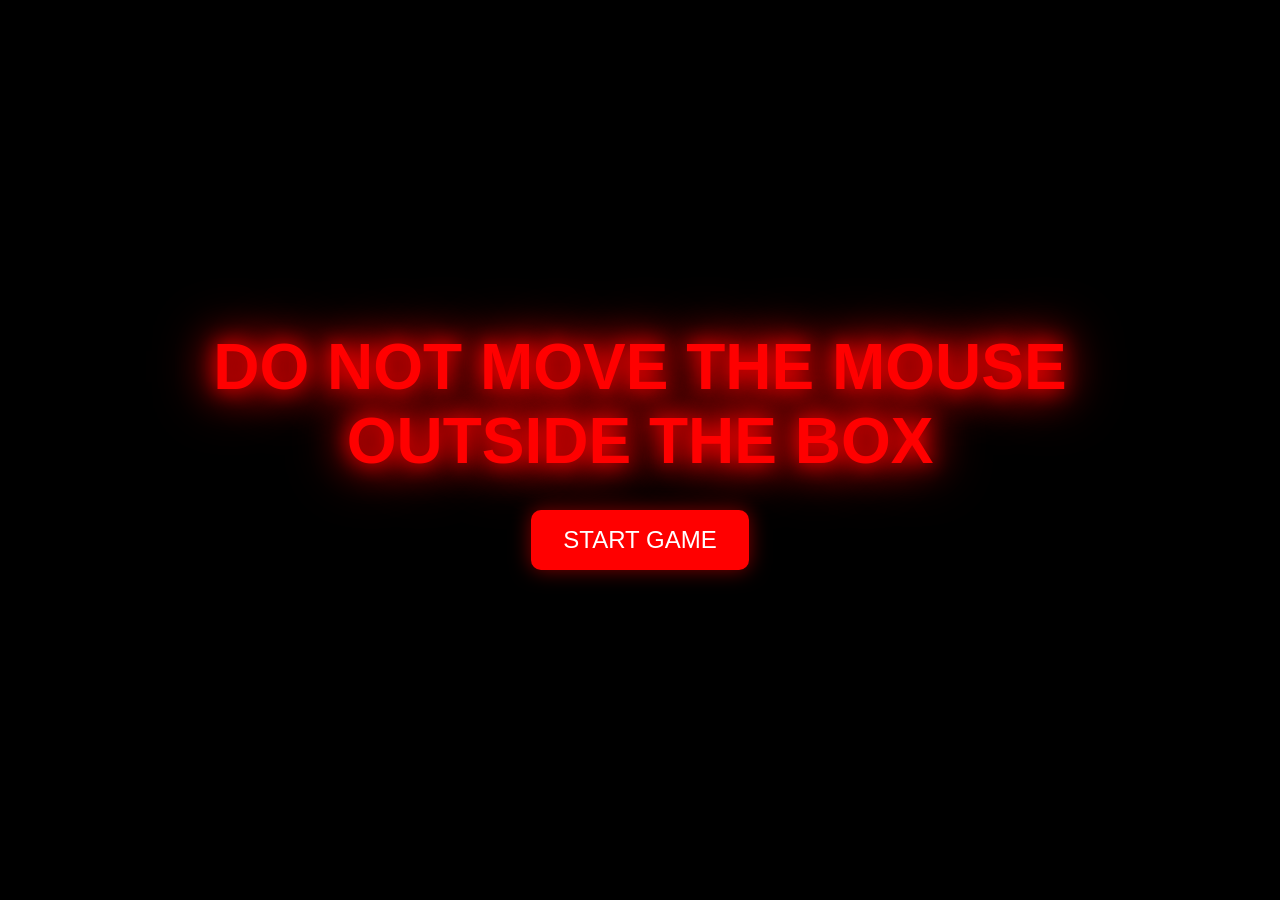
<file: foxy-jumpscare.html>
<!DOCTYPE html>
<html lang="en">
<head>
    <meta charset="UTF-8">
    <meta name="viewport" content="width=device-width, initial-scale=1.0">
    <title>DO NOT MOVE THE MOUSE OUTSIDE THE BOX</title>
    <style>
        * {
            margin: 0;
            padding: 0;
            box-sizing: border-box;
        }

        body {
            font-family: 'Arial', sans-serif;
            background: #000;
            color: white;
            overflow: hidden;
            height: 100vh;
            display: flex;
            align-items: center;
            justify-content: center;
            -webkit-text-size-adjust: 100%;
            touch-action: manipulation;
        }

        .jumpscare {
            position: fixed;
            top: 0;
            left: 0;
            width: 100vw;
            height: 100vh;
            background: #000;
            display: none;
            align-items: center;
            justify-content: center;
            z-index: 9999;
        }

        .jumpscare video {
            display: none;
        }

        .jumpscare.active video {
            display: block;
        }

        /* Start Screen */
        .start-screen {
            text-align: center;
            display: flex;
            flex-direction: column;
            align-items: center;
            justify-content: center;
            width: 100vw;
            height: 100vh;
            position: fixed;
            top: 0;
            left: 0;
            z-index: 10;
        }

        .title {
            font-size: 4rem;
            font-weight: bold;
            color: #ff0000;
            text-shadow: 0 0 20px #ff0000, 0 0 40px #ff0000, 0 0 60px #ff0000;
            margin-bottom: 2rem;
            animation: glow 2s ease-in-out infinite alternate;
            max-width: 90vw;
            word-wrap: break-word;
            text-align: center;
        }

        @keyframes glow {
            from { text-shadow: 0 0 20px #ff0000, 0 0 40px #ff0000, 0 0 60px #ff0000; }
            to { text-shadow: 0 0 10px #ff0000, 0 0 20px #ff0000, 0 0 30px #ff0000; }
        }

        .subtitle {
            font-size: 1.2rem;
            color: #ff6666;
            margin-bottom: 3rem;
            opacity: 0.8;
            max-width: 92vw;
        }

        .start-btn {
            padding: 1rem 2rem;
            font-size: 1.5rem;
            background: #ff0000;
            color: white;
            border: none;
            border-radius: 10px;
            cursor: pointer;
            transition: all 0.3s ease;
            box-shadow: 0 0 20px rgba(255, 0, 0, 0.5);
            min-height: 48px;
        }

        .start-btn:hover {
            background: #cc0000;
            transform: scale(1.05);
            box-shadow: 0 0 30px rgba(255, 0, 0, 0.8);
        }

        /* Countdown Screen */
        .countdown-screen {
            text-align: center;
            display: none;
            flex-direction: column;
            align-items: center;
            justify-content: center;
            width: 100vw;
            height: 100vh;
        }

        .countdown-number {
            font-size: 8rem;
            font-weight: bold;
            color: #ff0000;
            text-shadow: 0 0 30px #ff0000;
            margin-bottom: 1rem;
            animation: pulse 1s ease-in-out infinite;
        }

        .countdown-text {
            font-size: 1.5rem;
            color: #ff6666;
        }

        /* Game Screen */
        .game-screen {
            display: none;
        }

        .safe-zone {
            width: min(400px, 90vw);
            height: min(300px, 58vh);
            background: #ff0000;
            border: 4px solid #ffffff;
            border-radius: 10px;
            display: flex;
            flex-direction: column;
            align-items: center;
            justify-content: center;
            text-align: center;
            padding: 20px;
            box-shadow: 0 0 50px rgba(255, 0, 0, 0.8);
            animation: pulse 2s infinite;
        }

        @keyframes pulse {
            0%, 100% { box-shadow: 0 0 50px rgba(255, 0, 0, 0.8); }
            50% { box-shadow: 0 0 100px rgba(255, 0, 0, 1); }
        }

        .warning-text {
            font-size: clamp(1rem, 4vw, 18px);
            font-weight: bold;
            color: white;
            text-shadow: 2px 2px 4px rgba(0, 0, 0, 0.8);
            margin-bottom: 20px;
            animation: blink 1s infinite;
        }

        @keyframes blink {
            0%, 50% { opacity: 1; }
            51%, 100% { opacity: 0.7; }
        }

        .instruction {
            font-size: clamp(0.82rem, 3.3vw, 14px);
            color: #ffff00;
            text-shadow: 1px 1px 2px rgba(0, 0, 0, 0.8);
        }

        .jumpscare.active {
            display: flex;
            flex-direction: column;
        }

        .foxy {
            width: 80vw;
            height: 60vh;
            background: url('[data-uri]') no-repeat center center;
            background-size: contain;
            animation: jumpscareAnim 0.5s ease-out;
            margin-bottom: 2rem;
        }

        .death-text {
            font-size: clamp(2rem, 12vw, 4rem);
            font-weight: bold;
            color: #ff0000;
            text-shadow: 0 0 30px #ff0000;
            margin-bottom: 2rem;
            animation: blink 0.5s ease-in-out infinite alternate;
        }

        .restart-btn {
            position: fixed;
            bottom: 20px;
            left: 50%;
            transform: translateX(-50%);
            padding: 1rem 2rem;
            font-size: 1.5rem;
            background: #ff0000;
            color: white;
            border: none;
            border-radius: 10px;
            cursor: pointer;
            transition: all 0.3s ease;
            box-shadow: 0 0 20px rgba(255, 0, 0, 0.5);
            z-index: 30;
            display: none;
            min-height: 48px;
        }

        .restart-btn:hover {
            background: #cc0000;
            transform: translateX(-50%) scale(1.05);
            box-shadow: 0 0 30px rgba(255, 0, 0, 0.8);
        }

        @media (min-width: 769px) and (max-width: 1180px) {
            .title {
                font-size: clamp(2.6rem, 6.2vw, 3.6rem);
            }

            .safe-zone {
                width: min(540px, 80vw);
                height: min(360px, 52vh);
            }

            .countdown-number {
                font-size: clamp(4rem, 13vw, 7rem);
            }
        }

        @media (min-width: 700px) and (max-width: 1180px) and (orientation: landscape) {
            .title {
                font-size: clamp(2.2rem, 5.5vw, 3.2rem);
                margin-bottom: 0.8rem;
            }

            .safe-zone {
                width: min(520px, 82vw);
                height: min(290px, 60vh);
                padding: 16px;
            }

            .countdown-number {
                font-size: clamp(3.2rem, 11vw, 5.6rem);
            }

            .start-btn,
            .restart-btn {
                font-size: 1rem;
                padding: 0.75rem 1rem;
            }
        }

        @media (max-width: 768px) {
            .title {
                font-size: clamp(2rem, 8.5vw, 3rem);
                margin-bottom: 1rem;
            }

            .subtitle {
                margin-bottom: 1.4rem;
                font-size: 1rem;
            }

            .start-btn,
            .restart-btn {
                width: min(320px, 85vw);
                font-size: 1.1rem;
                padding: 0.9rem 1rem;
            }

            .countdown-number {
                font-size: clamp(3.2rem, 20vw, 6rem);
            }

            .countdown-text {
                font-size: 1rem;
                padding: 0 1rem;
                text-align: center;
            }
        }

        @media (max-width: 420px) {
            .safe-zone {
                height: 52vh;
                padding: 14px;
            }
        }
    </style>
</head>
<body>
        <div class="start-screen" id="startScreen">
            <div class="title">DO NOT MOVE THE MOUSE OUTSIDE THE BOX</div>
            <button class="start-btn" onclick="startGame()">START GAME</button>
        </div>

        <div class="jumpscare" id="jumpscare">
            <video id="foxyVideo" style="width: 100vw; height: 100vh; object-fit: cover;">
                <source src="jumpscare.mp4" type="video/mp4">
                Your browser does not support the video tag.
            </video>
        </div>

        <button class="restart-btn" id="restartBtn" onclick="restartGame()">BACK TO START</button>

        <div class="countdown-screen" id="countdownScreen">
            <div class="countdown-number" id="countdownNumber">3</div>
            <div class="countdown-text">Place the Mouse inside the box</div>
        </div>

        <div class="game-screen" id="gameScreen">
            <div class="safe-zone" id="safeZone">
                <div class="warning-text">⚠️ WARNING ⚠️</div>
                <div class="instruction">
                    DO NOT MOVE THE MOUSE OUTSIDE THE BOX<br>
                    <small>(Foxy is watching...)</small>
                </div>
            </div>
        </div>

    <script>
        const startScreen = document.getElementById('startScreen');
        const countdownScreen = document.getElementById('countdownScreen');
        const gameScreen = document.getElementById('gameScreen');
        const jumpscare = document.getElementById('jumpscare');
        const countdownNumber = document.getElementById('countdownNumber');
        const safeZone = document.getElementById('safeZone');
        const foxyVideo = document.getElementById('foxyVideo');
        const restartBtn = document.getElementById('restartBtn');

        let gameActive = false;

        function triggerJumpscare() {
            if (!gameActive) return;
            gameActive = false;
            gameScreen.style.display = 'none';
            jumpscare.style.display = 'flex';
            jumpscare.classList.add('active');

            // Play the jumpscare video
            foxyVideo.currentTime = 0;
            foxyVideo.style.display = 'block';
            foxyVideo.play().catch(e => console.log('Video autoplay blocked'));

            // Auto-restart to start menu when video ends
            const autoRestart = () => {
                restartGame();
                foxyVideo.removeEventListener('ended', autoRestart);
            };

            foxyVideo.addEventListener('ended', autoRestart);
        }

        function startGame() {
            startScreen.style.display = 'none';
            countdownScreen.style.display = 'flex';

            let count = 3;
            countdownNumber.textContent = count;

            const countdownInterval = setInterval(() => {
                count--;
                if (count > 0) {
                    countdownNumber.textContent = count;
                } else {
                    clearInterval(countdownInterval);
                    countdownScreen.style.display = 'none';
                    gameScreen.style.display = 'block';
                    gameActive = true;
                }
            }, 1000);
        }

        safeZone.addEventListener('mouseleave', triggerJumpscare);

        // Mobile support: trigger jumpscare if touch moves outside the safe zone.
        safeZone.addEventListener('touchmove', (event) => {
            if (!gameActive || !event.touches || event.touches.length === 0) return;
            const touch = event.touches[0];
            const rect = safeZone.getBoundingClientRect();
            const inside = touch.clientX >= rect.left &&
                touch.clientX <= rect.right &&
                touch.clientY >= rect.top &&
                touch.clientY <= rect.bottom;
            if (!inside) {
                triggerJumpscare();
            }
        }, { passive: true });

        function restartGame() {
            gameActive = false;
            jumpscare.style.display = 'none';
            jumpscare.classList.remove('active');
            foxyVideo.style.display = 'none';
            restartBtn.style.display = 'none';
            gameScreen.style.display = 'none';
            countdownScreen.style.display = 'none';
            startScreen.style.display = 'flex';

            // Reset video
            foxyVideo.pause();
            foxyVideo.currentTime = 0;
        }

        // Prevent context menu and selection
        document.addEventListener('contextmenu', e => e.preventDefault());
        document.addEventListener('selectstart', e => e.preventDefault());
    </script>
</body>
</html>
</file>
